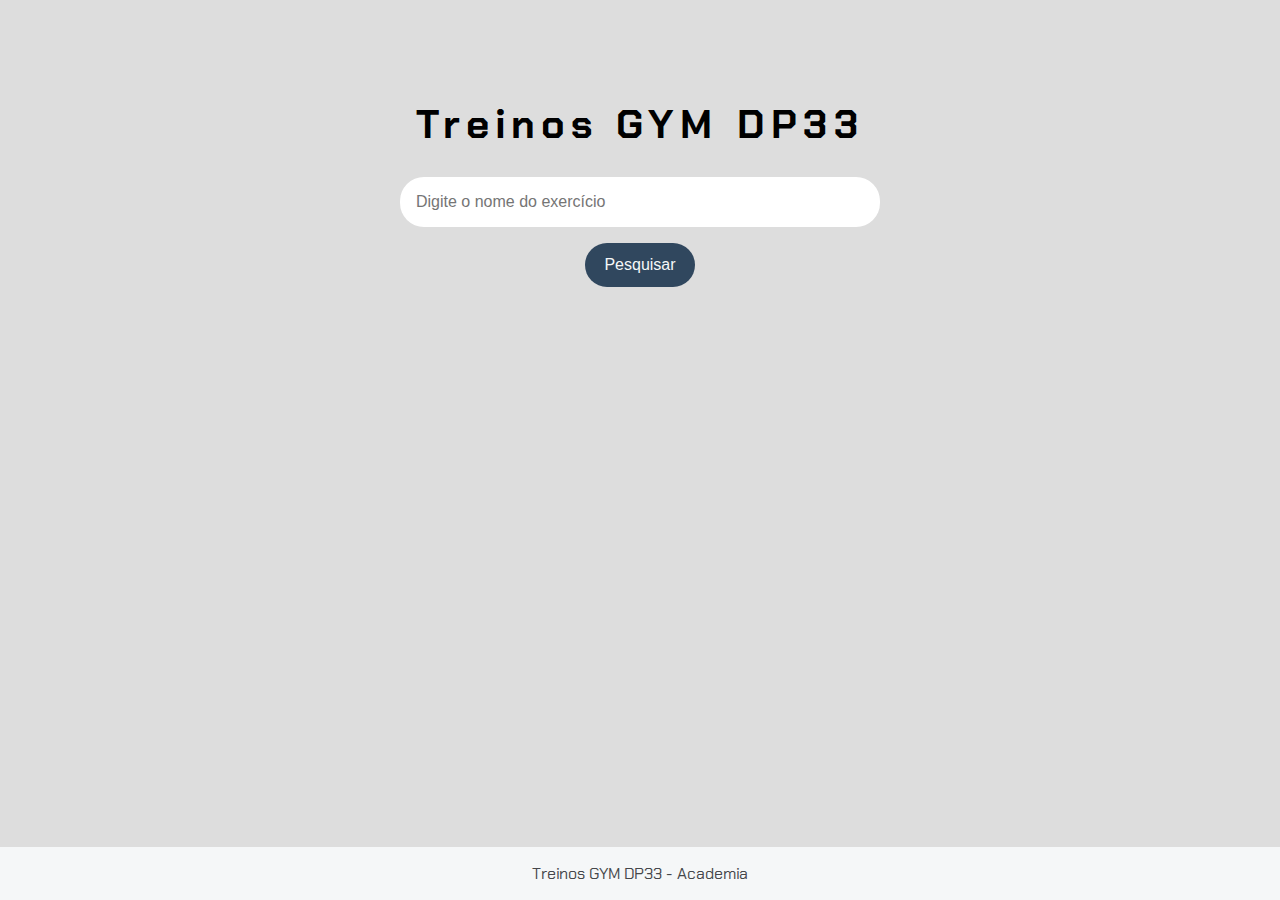
<file: site_gmn/index.html>
<!DOCTYPE html>
<html lang="pt-br">
<head>
    <meta charset="UTF-8">
    <meta name="viewport" content="width=device-width, initial-scale=1.0">
    <title>GYM - DP33</title>
    <link rel="stylesheet" href="style.css">
</head>
<body>
    <header>
        <h1>Treinos GYM DP33</h1>
    </header>
    <main>
        <section>

           <input type="text" placeholder="Digite o nome do exercício" id="campo-pesquisa">
           <button onclick="pesquisar()">Pesquisar </button> 
        </section>
        <section class="resultados-pesquisa" id="resultados-pesquisas">

        </section>
    </main>

    <footer>
        <p>Treinos GYM DP33 - Academia</p>
    </footer>
    <script src="app.js"></script>
    <script src="dados.js"></script>
</body>
</html>
</file>
<file: site_gmn/style.css>
/* Importa a fonte Chakra Petch do Google Fonts */
@import url('https://fonts.googleapis.com/css2?family=Chakra+Petch:ital,wght@0,300;0,400;0,500;0,600;0,700;1,300;1,400;1,500;1,600;1,700&display=swap');

/* Estiliza o corpo da página */
body {
    font-family: "Chakra Petch", sans-serif; /* Define a fonte padrão */
    background-color: #DDDDDD; /* Cor de fundo da página */
    display: flex; /* Usa Flexbox para layout */
    flex-direction: column; /* Alinha os itens na vertical */
    align-items: center; /* Centraliza os itens horizontalmente */
    justify-content: center; /* Centraliza os itens verticalmente */
    height: 100vh; /* Preenche a altura total da viewport */
    margin: 0; /* Remove a margem padrão */
    padding: 0; /* Remove o padding padrão */
}

/* Estiliza os títulos h1 */
h1 {
    font-size: 2.5rem; /* Tamanho da fonte */
    color: black; /* Cor do texto */
    text-align: center; /* Alinha o texto ao centro */
    letter-spacing: 0.4rem; /* Espaçamento entre letras */
}

/* Estiliza as seções da página */
section {
    display: flex; /* Usa Flexbox para layout */
    flex-direction: column; /* Alinha os itens na vertical */
    align-items: center; /* Centraliza os itens horizontalmente */
    margin-bottom: 3rem; /* Espaçamento abaixo de cada seção */
}

/* Estiliza os inputs dentro das seções */
section input {
    width: 30rem; /* Largura dos inputs */
    border: none; /* Remove a borda padrão */
    padding: 1rem; /* Espaçamento interno */
    border-radius: 1.5rem; /* Borda arredondada */
    margin-bottom: 1rem; /* Espaçamento abaixo dos inputs */
    color: #45474B; /* Cor do texto */
    font-size: 1rem; /* Tamanho da fonte */
    box-sizing: border-box; /* Inclui padding e border na largura total */
}

/* Estiliza os botões dentro das seções */
section button {
    padding: 0.8rem 1.2rem; /* Espaçamento interno do botão */
    border: none; /* Remove a borda padrão */
    border-radius: 1.5rem; /* Borda arredondada */
    background-color: #30475E; /* Cor de fundo do botão */
    color: #F5F7F8; /* Cor do texto do botão */
    font-size: 1rem; /* Tamanho da fonte */
    cursor: pointer; /* Muda o cursor para indicar que é clicável */
}

/* Adiciona efeito hover ao botão de pesquisa */
section button:hover {
    background-color: #30475E; /* Muda a cor de fundo ao passar o mouse */
    box-shadow: 0 4px 8px rgba(0, 0, 0, 0.2); /* Adiciona uma sombra mais intensa */
}

/* Estiliza a caixa de resultados da pesquisa */
.resultados-pesquisa {
    width: 60rem; /* Largura máxima da caixa de resultados */
    height: 46vh; /* Altura máxima da caixa de resultados */
    overflow-y: auto; /* Adiciona rolagem vertical se necessário */
    margin-top: 1rem; /* Espaçamento acima da caixa de resultados */
    padding: 1rem; /* Espaçamento interno */
    border-radius: 0.6rem; /* Borda arredondada */
}

/* Estiliza cada item de resultado */
.item-resultado {
    background: #FFFFFF; /* Cor de fundo dos itens */
    border-radius: 0.6rem; /* Borda arredondada */
    padding: 1rem; /* Espaçamento interno */
    margin-bottom: 1rem; /* Espaçamento abaixo dos itens */
    box-shadow: 0 2px 4px rgba(0, 0, 0, 0.1); /* Sombra leve */
}

/* Estiliza os títulos dentro dos itens de resultado */
.item-resultado h2 {
    font-size: 1.5rem; /* Tamanho da fonte */
    color: #222831; /* Cor do texto */
}

/* Estiliza os links dentro dos itens de resultado */
.item-resultado a {
    text-decoration: none; /* Remove o sublinhado padrão dos links */
    color: #30475E; /* Cor do texto dos links */
}

/* Estiliza os links quando são passados o mouse sobre */
.item-resultado a:hover {
    text-decoration: underline; /* Adiciona sublinhado ao passar o mouse */
}

/* Estiliza a descrição meta dentro dos itens de resultado */
.descricao-meta {
    color: #45474B; /* Cor do texto */
    margin: 0.5rem 0; /* Margem acima e abaixo */
}

/* Estiliza o rodapé da página */
footer {
    background-color: #F5F7F8; /* Cor de fundo do rodapé */
    color: #45474B; /* Cor do texto */
    text-align: center; /* Alinha o texto ao centro */
    padding: 0; /* Espaçamento interno */
    width: 100%; /* Largura total da página */
    position: absolute; /* Posiciona o rodapé */
    bottom: 0; /* Alinha ao fundo da página */
    font-size: 1rem; /* Tamanho da fonte */
}

@media (max-width: 768px) {
    h1 {
        font-size: 2rem; /* Tamanho da fonte em telas menores */
        letter-spacing: 0.2rem; /* Espaçamento entre letras em telas menores */
    }

    section input {
        width: 25rem; /* Largura dos inputs em telas menores */
        padding: 0.8rem; /* Espaçamento interno em telas menores */
    }

    .resultados-pesquisa {
        width: 40rem; /* Largura da caixa de resultados em telas menores */
        height: 40vh; /* Altura da caixa de resultados em telas menores */
    }

    .item-resultado h2 {
        font-size: 1.3rem; /* Tamanho da fonte dos títulos em telas menores */
    }
}

/* Responsividade para celulares */
@media (max-width: 480px) {

    h1 {
        font-size: 1.8rem; /* Tamanho da fonte em telas pequenas */
        letter-spacing: 0.1rem; /* Espaçamento entre letras em telas pequenas */
    }

    section input {
        width: 17rem; /* Largura total dos inputs em telas pequenas */
    }

    section button {
        padding: 0.6rem 1rem; /* Espaçamento interno do botão em telas pequenas */
        font-size: 0.9rem; /* Tamanho da fonte do botão em telas pequenas */
    }

    .resultados-pesquisa {
        width: 90%; /* Largura da caixa de resultados em telas pequenas */
        height: 50vh; /* Altura da caixa de resultados em telas pequenas */
    }

    .item-resultado h2 {
        font-size: 1.1rem; /* Tamanho da fonte dos títulos em telas pequenas */
    }

    footer {
        font-size: 0.9rem; /* Tamanho da fonte do rodapé em telas pequenas */
    }
}
</file>
